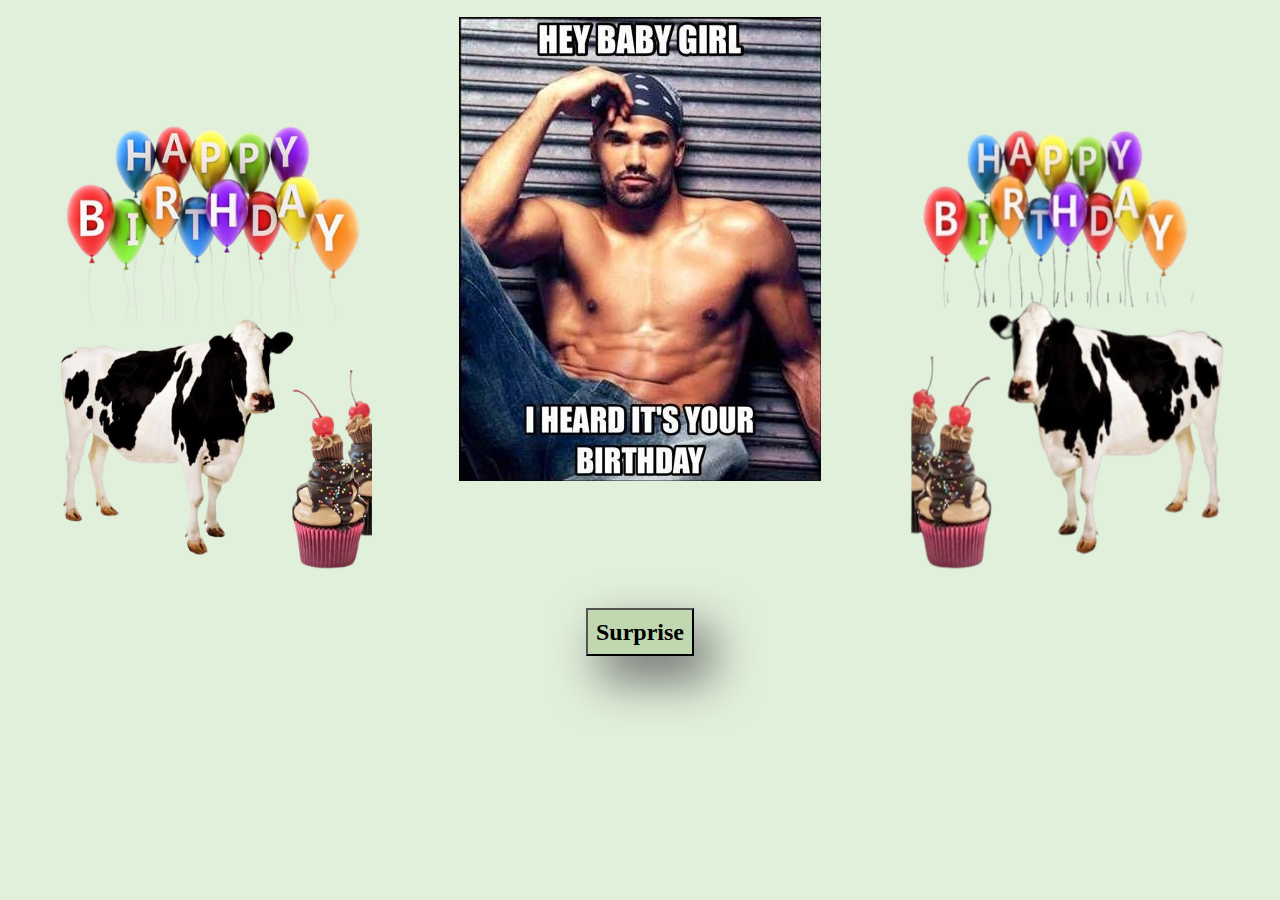
<file: index.html>
<!DOCTYPE html>
<html lang="en">
<head>
    <meta charset="UTF-8">
    <meta name="viewport" content="width=device-width, initial-scale=1.0">
    <link rel="stylesheet" href="style.css">
    <title>Meow</title>
</head>
<body class="body1">
    <div class="homepage">
        <a><img src="img/krava-removebg-preview.png" class="krava1" onmousedown="audio.play()"></a>
        <a><img src="img/babygirl.jpeg" id="Shemar" onmousedown="rawr.play()"></a>
        <a><img src="img/krava2.png" class="krava2" onmousedown="audio.play()"></a>   
    </div>
    <button class="kopce"><a href="birthdayCard.html">Surprise</a></button>
    <script src="myjava.js"></script>
</body>
</html>
</file>
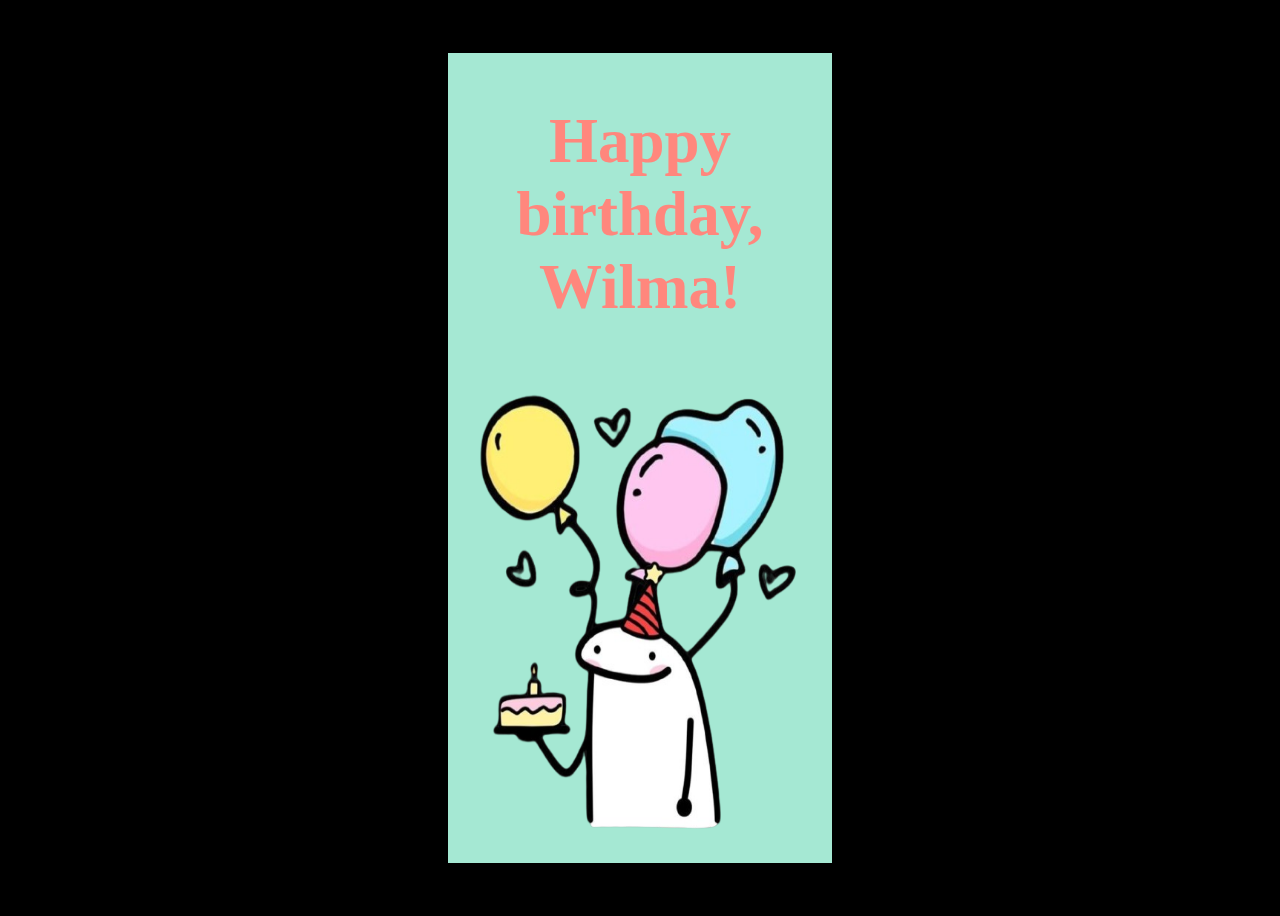
<file: birthdayCard.html>
<!DOCTYPE html>
<html lang="en">
<head>
    <meta charset="UTF-8">
    <meta name="viewport" content="width=device-width, initial-scale=1.0">
    <link rel="stylesheet" href="style.css">
    <title>Meow</title>
</head>
<body class="body2">
    <div class="birthdayCard">
        <div class="cardFront" >
            <h2 class="happy">Happy birthday, Wilma!</h2>
            <div class="decorations">
                <div><img src="img/pocetna.png" class="balloons"></div>
            </div>
        </div>
        <div class="cardInside">
            <h2 class="back">Happy birthday to my favorite brochiosaurus!</h2>
            <img src="img/leo.jpeg" class="leo">
            <p class="name">Best wishes, Ana.</p>
        </div>
    </div>
</body>
</html>
</file>
<file: style.css>
body{
    overflow-x: hidden;
    font-family:'Comic Sans MS';
}
.body1{
    background-color: rgb(225, 240, 218);
}
#Shemar{ 
    margin-top: 2.5%;
    align-items: center;
}
#Shemar:hover{
    cursor: pointer;
}
.krava1{
    margin-top: 35%;
    float: left;
    width:25vw;
    height:50vh;
} 
.krava1:hover, .krava2:hover{
    cursor: pointer;
}

.krava2{
    margin-top: 35%;
    float: right;
    width:25vw;
    height:50vh;
}
.homepage{
    display: flex;
    justify-content: space-around;
}
.kopce{
    font-size: x-large;
    padding: 8px;
    display: block;
    margin: auto;
    margin-top: 3%;
    background-color: rgb(191, 216, 175);
    box-shadow: 16px 22px 47px 2px rgb(112, 112, 112); 
}
.kopce a{
    text-decoration: none;
    color: black;
    font-family:'Comic Sans MS';
    font-weight: bold;
}
.kopce:hover{
    background-color: rgb(153, 188, 133);
    box-shadow: 16px 22px 47px 2px rgb(76, 76, 76);
}
.body2{
    display: flex;
    align-items: center;
    justify-content: center;
    height: 100vh;
    background-image: url('https://i.pinimg.com/564x/63/5f/34/635f3488a7e92065ad00659012a72778.jpg');
    background-color: rgb(0, 0, 0);
    
}
.birthdayCard{
    position: relative;
    width: 30vw;
    height: 90vh;
    cursor: pointer;
    transform-style: preserve-3d;
    transform: perspective(2500px);
    transition: 1s;
}
.birthdayCard:hover{
    transform: perspective(2500px) rotate(5deg);
    transition-delay: 200ms;
    box-shadow: inset 100px 20px 100px rgba(0,0,0,0.2), 0 10px 100px rgba(0,0,0,0.5);
}
.birthdayCard:hover .cardFront{
    transition-delay: 200ms;
    transform: rotateY(-160deg);
}
/* Sluze za da ne se glede teksto na hover */
/* .birthdayCard:hover .happy{
    visibility: hidden;
} */
.cardFront{
    position: relative;
    background-color: #a5e8d3;
    width: 30vw;
    height: 90vh;
    overflow: hidden;
    transform-origin: left;
    box-shadow: inset 100px 20px 100px rgba(0,0,0,0.2), 30 0 50px rgba(0,0,0,0.4);
    transition: 0.6s;
}
.happy{
    font-size: 7vh;
    text-align: center;
    color: #ff877d;
    transition: 0.1s;
}
.decorations{
    position: absolute;
}
.cake::before, .balloons::before{
    content: "";
    position: absolute;
    width: 1px;
    height: 155px;
    top: 95px;
    left: 43px;
}
.cake::after, .balloons::after{
    content: "";
    position: absolute;
    top: 94px;
    left: 37px;
}
.balloons{
    width: 29vw;
    height: 51vh;
}
.leo{
    margin-top: 10%;
    margin-left: 8%;
    width: 25vw;
    height: 40vh;  
}
.cardInside{
    position: absolute;
    background-color: #b8f2e0;
    width: 30vw;
    height: 90vh;
    z-index: -1;
    left: 0;
    top: 0;
    box-shadow: inset 100px 20px 100px rgba(0,0,0,0.2);
}
p{
    margin-left: 8vw;
    margin-top: 40vh;
}
.name{
    position: absolute;
    left: 2%;
    top: 35%;
    font-size: 4vh;
}
.back{
    text-align: center;
    margin: 5% 2%;
    font-size: 4vh;
}
</file>
